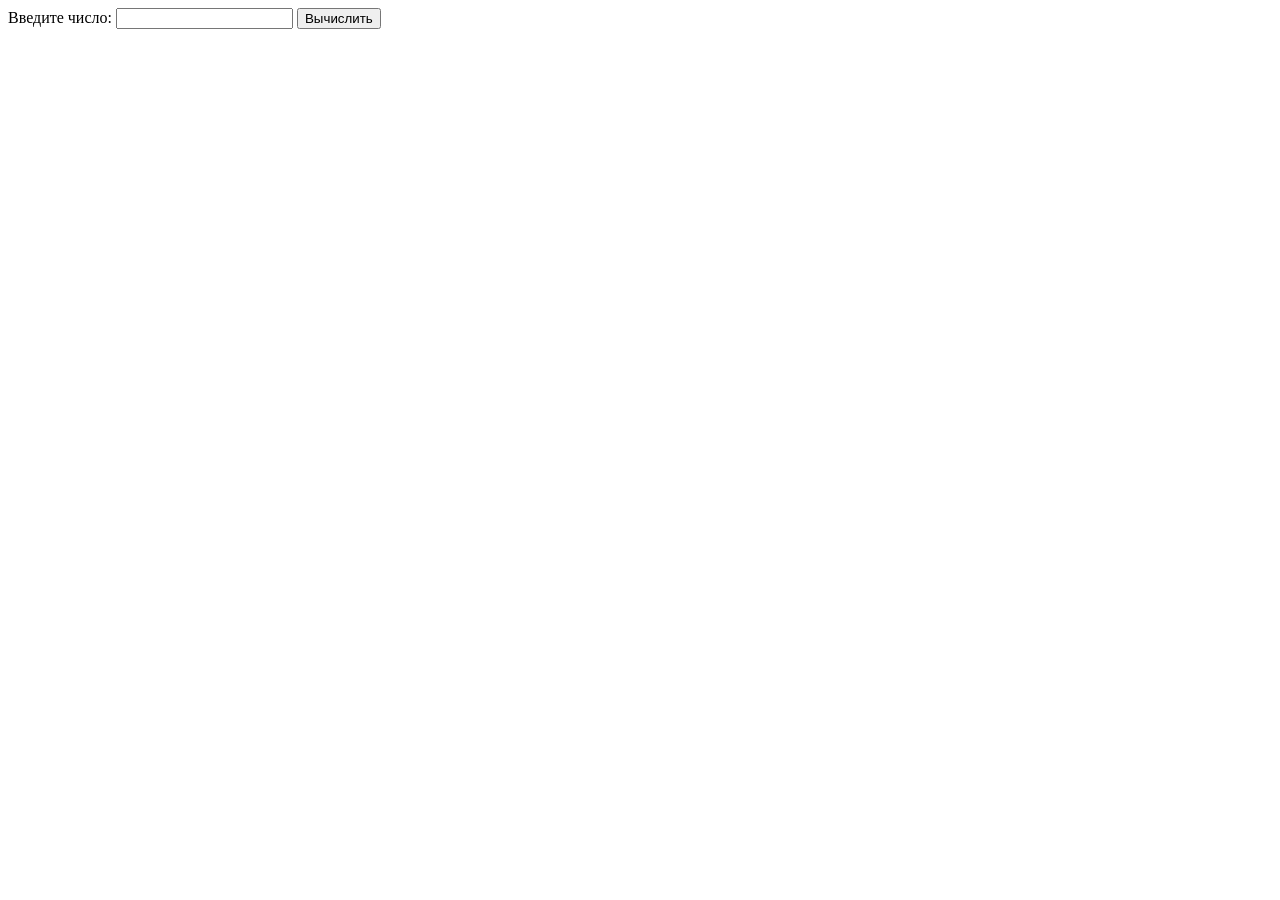
<file: Lab4/task_five/index.html>
<!DOCTYPE html>
<html lang="ru">
<head>
    <meta charset="UTF-8"> 
    <title>Вычисление факториала</title>
</head>
<body>

    <form action="task_five.php" method="post">
        <label for="num">Введите число:</label>

        <input type="number" name="number">  
        <button type="submit">Вычислить</button>
    </form>
</body>
</html>
</file>
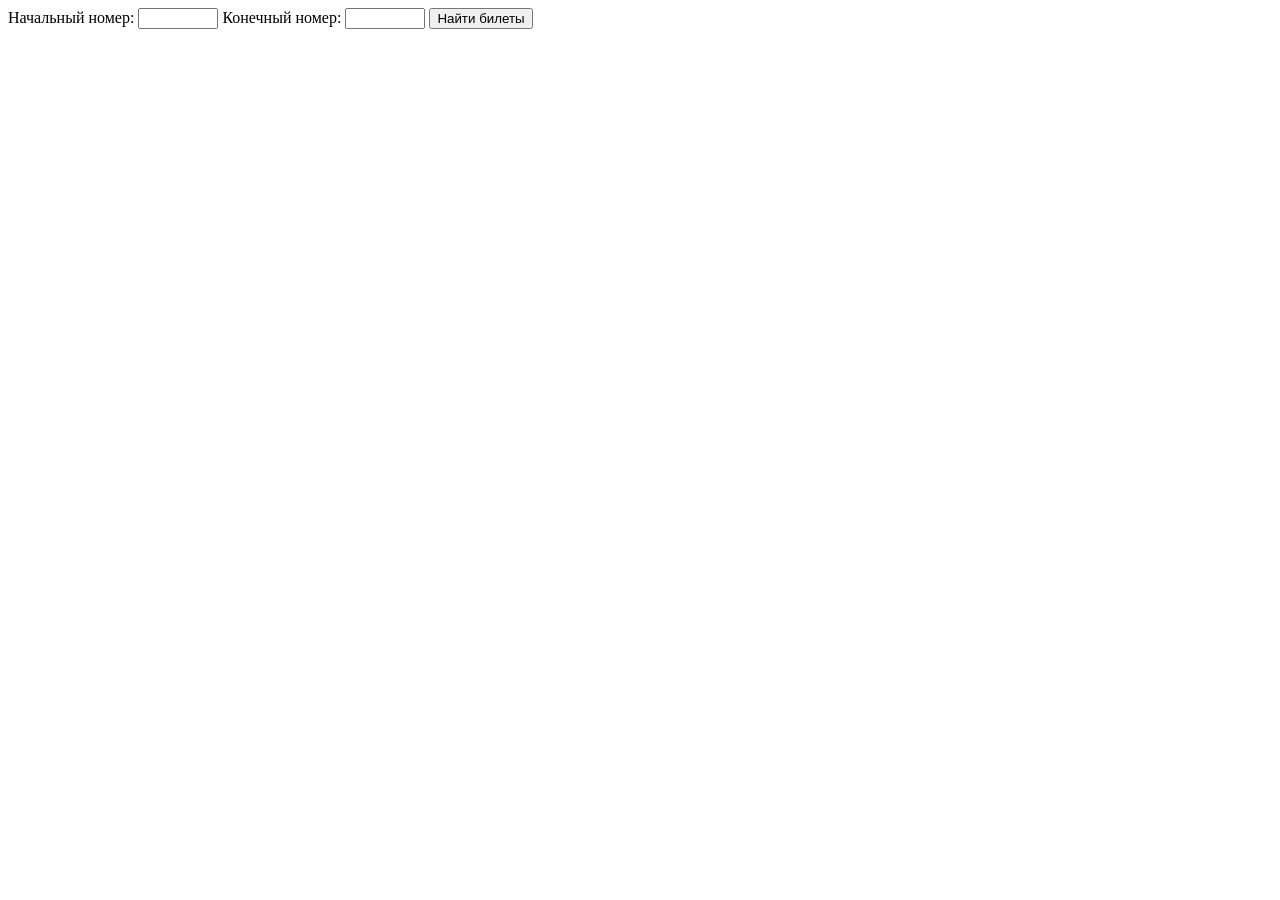
<file: Lab4/task_four/index.html>
<!DOCTYPE html>
<html lang="ru">
<head>

    <meta charset="UTF-8">
    <title>Счастливые билеты</title>
</head>
<body>
    <form action="task_four.php" method="get">
        <label>Начальный номер:</label>

        <input type="number" name="start" required min="100000" max="999999">  
        
        <label>Конечный номер:</label>
        <input type="number" name="finish" required min="100000" max="999999">  
        
        <button type="submit">Найти билеты</button>
    </form>
</body>
</html>
</file>
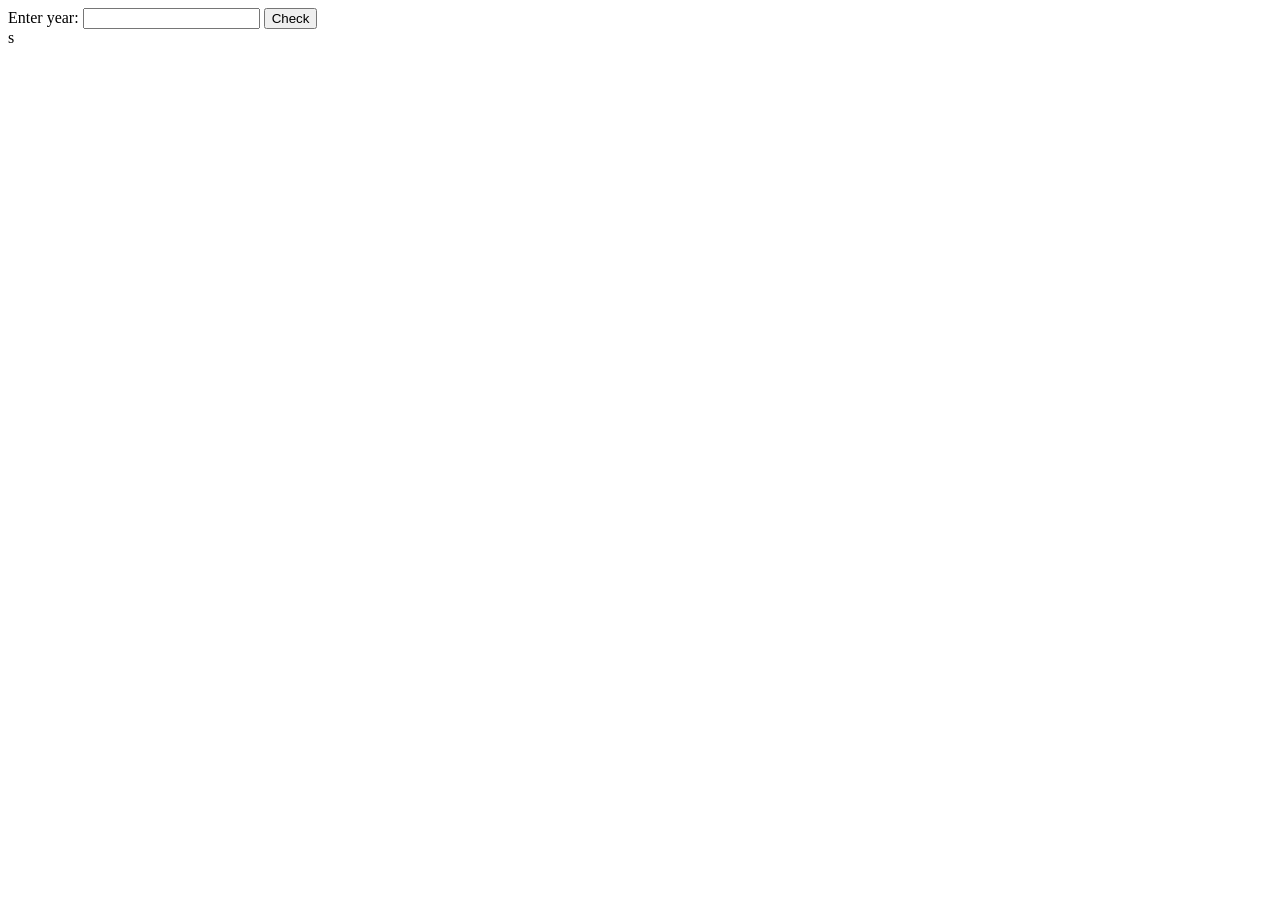
<file: Lab4/task_one/index.html>
<!DOCTYPE html>
<html lang="en">
    <head>
        <meta charset="'UTF-8">
        <title>Years</title>
    </head>
    <body>
        <form action="task_one.php" method="post">
        <label>Enter year:</label>
        <input type="text" name="date" id="date" maxlength="6" required>  
        <button type="submit">Check</button>
        </form>
    </body>
</html>s
</file>
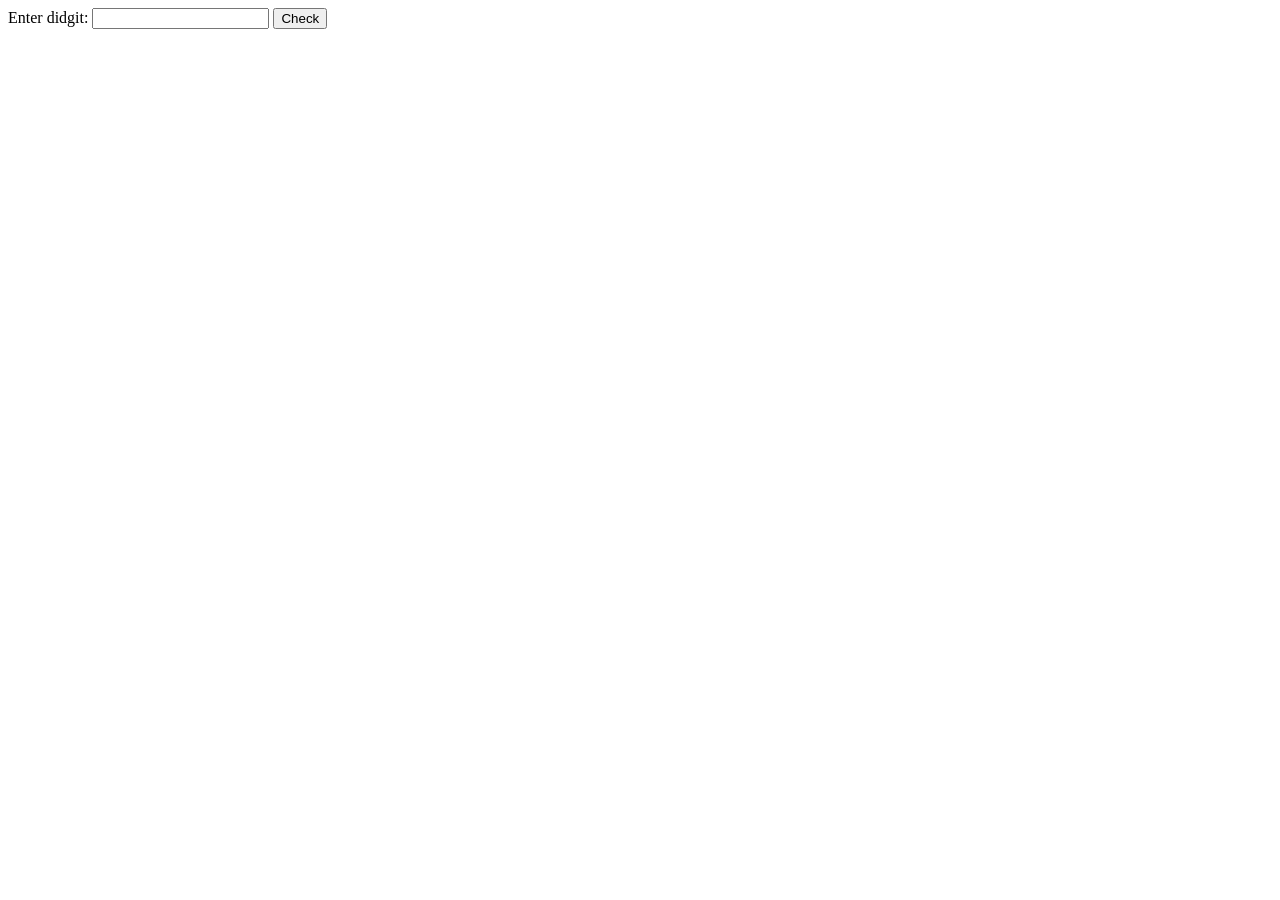
<file: Lab4/task_three/index.html>
<!DOCTYPE html>
<html lang="en">
    <head>
        <meta charset="'UTF-8">
        <title>Write yuor date</title>
    </head>
    <body>
        <form action="task_three.php" method="post">
            <label>
                Enter didgit:
                <input type="text" name="date"> 
            </label>          
            <button type="submit">Check</button>
        </form>
    </body>
</html>
</file>
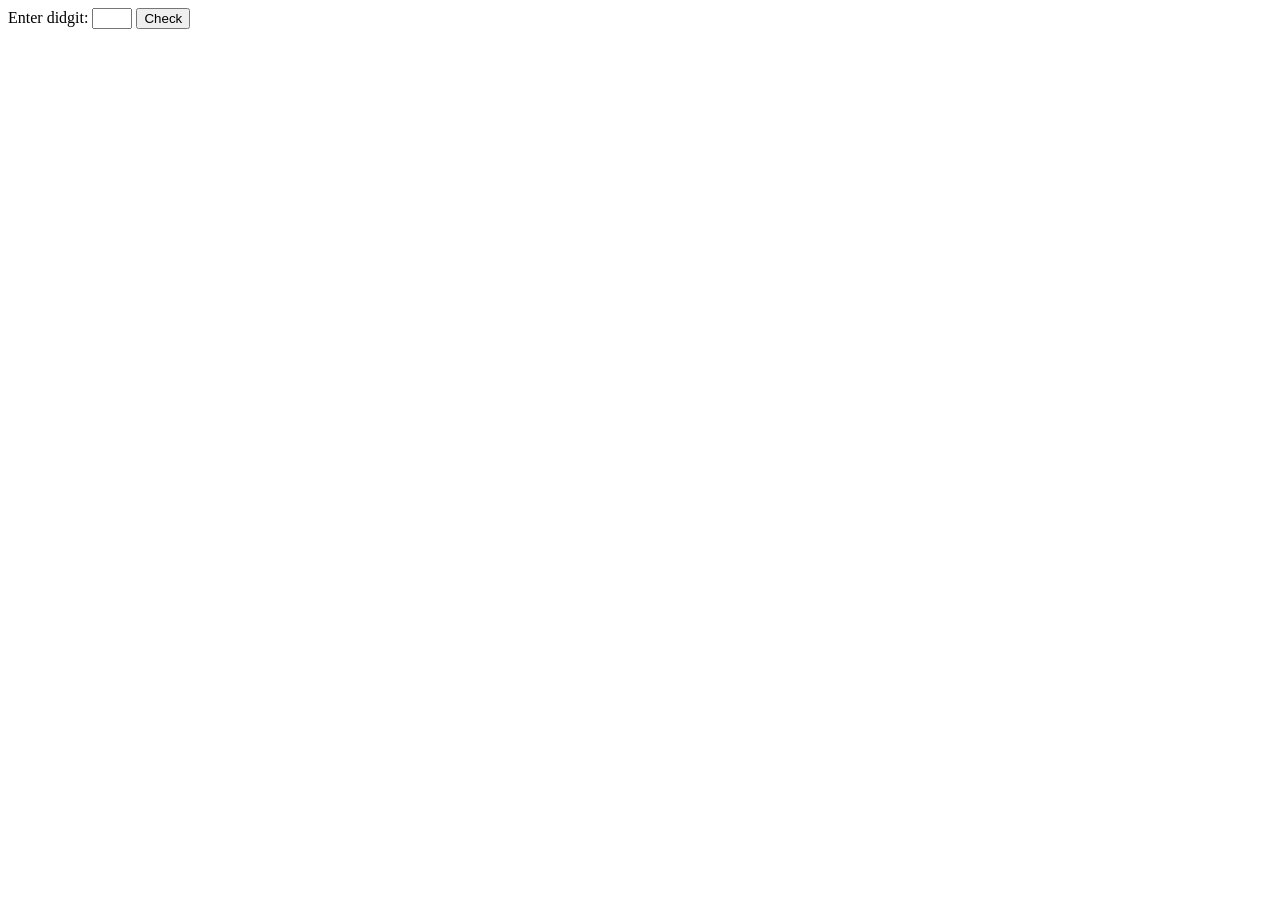
<file: Lab4/task_two/index.html>
<!DOCTYPE html>
<html lang="en">
    <head>
        <meta charset="'UTF-8">
        <title>Write digit to word</title>
    </head>
    <body>
        <form action="task_two.php" method="post">
        <label>Enter didgit:</label>
        <input type="number" name="digit" min="0" max="9">  
        <button type="submit">Check</button>
        </form>
    </body>
</html>
</file>
